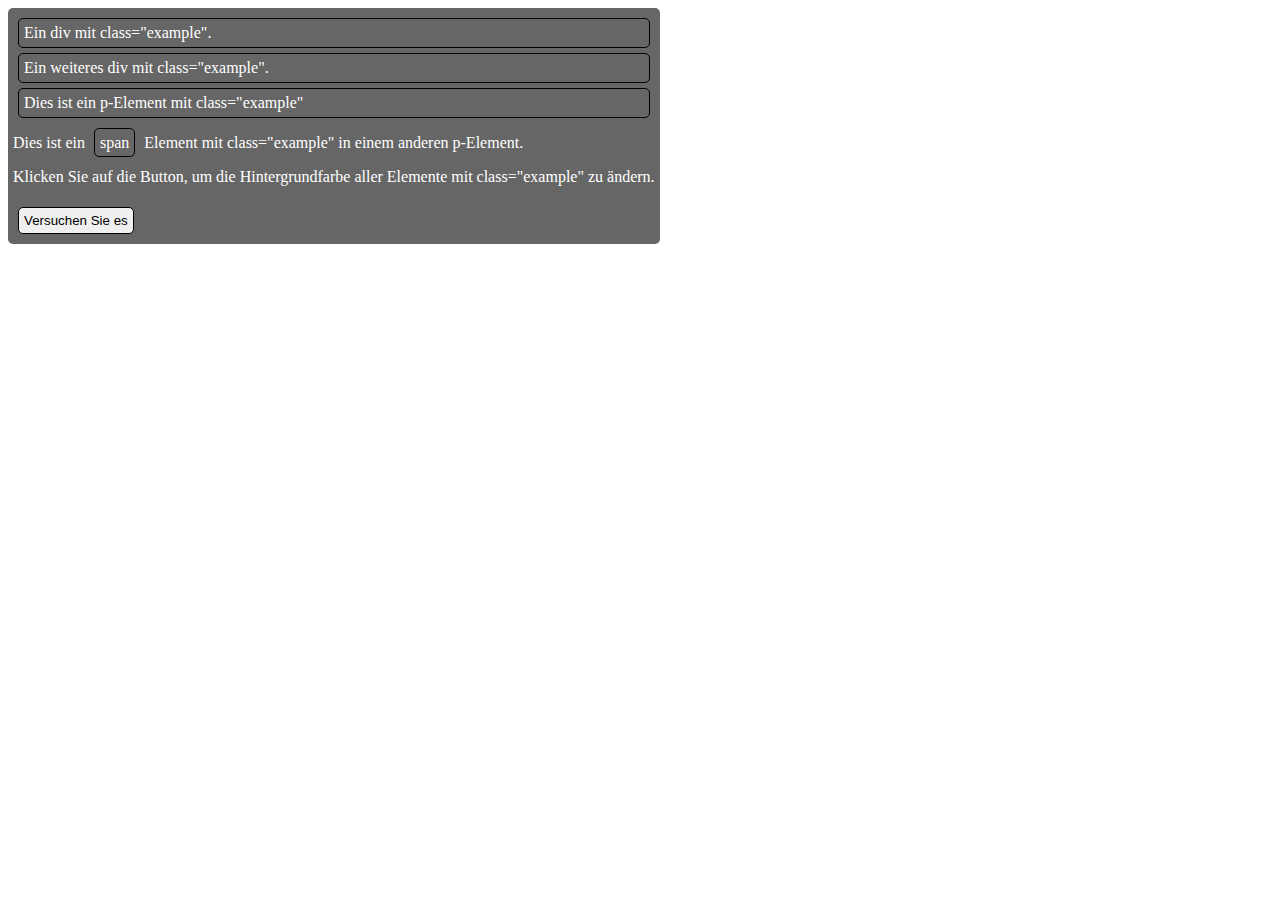
<file: Level1_2_js-vertief._DOM_getElementsByClassName/index.html>
<!DOCTYPE html>
<html lang="en">

<head>
    <meta charset="UTF-8">
    <meta http-equiv="X-UA-Compatible" content="IE=edge">
    <meta name="viewport" content="width=device-width, initial-scale=1.0">
    <link rel="stylesheet" href="./assets/css/style.css">
    <title>Document</title>
</head>

<body>
    <div class="style">
        <div class="example">
            Ein div mit class="example".
        </div>

        <div class="example">
            Ein weiteres div mit class="example".
        </div>

        <p class="example">Dies ist ein p-Element mit class="example"</p>

        <p>Dies ist ein <span class="example">span</span> Element mit class="example" in einem anderen p-Element.</p>

        <p>Klicken Sie auf die Button, um die Hintergrundfarbe aller Elemente mit class="example" zu ändern.</p>

        <button class="example" onclick="myFunction()">Versuchen Sie es</button>
    </div>


    <script src="./assets/js/main.js"></script>
</body>

</html>
</file>
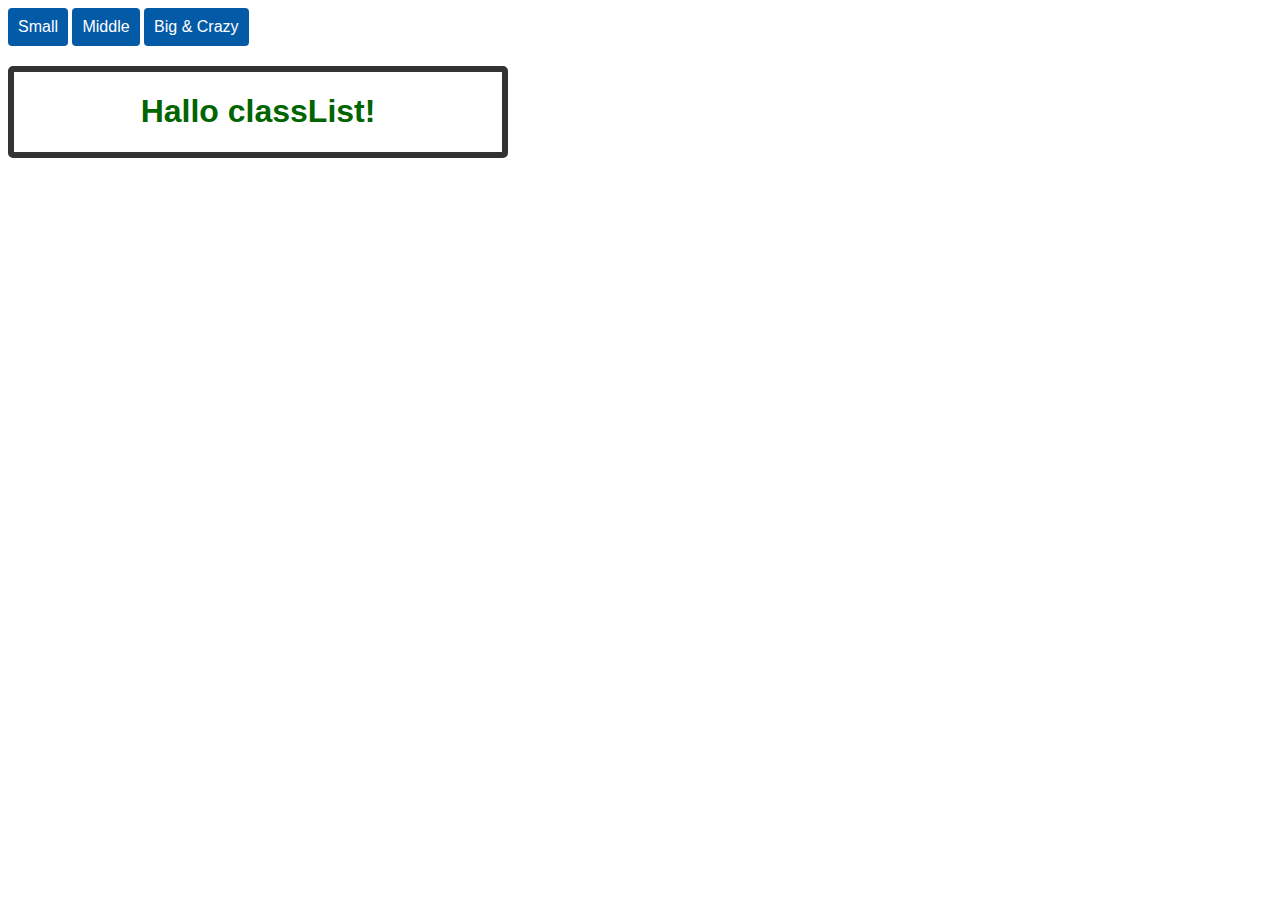
<file: Level2_10_js-vertief._DOM_add-classList/index.html>
<!DOCTYPE html>
<html lang="en">

<head>
    <meta charset="UTF-8">
    <meta http-equiv="X-UA-Compatible" content="IE=edge">
    <meta name="viewport" content="width=device-width, initial-scale=1.0">
    <link rel="stylesheet" href="./assets/css/style.css">
    <title>Document</title>
</head>

<body>
    <button onclick="small()">Small</button>
    <button onclick="middle()">Middle</button>
    <button onclick="bigAndCrazy()">Big & Crazy</button>

    <div class="wrapper">
        <div id="element" class="middle">
            <h1>Hallo classList!</h1>
        </div>
    </div>


    <script src="./assets/js/main.js"></script>
</body>

</html>
</file>
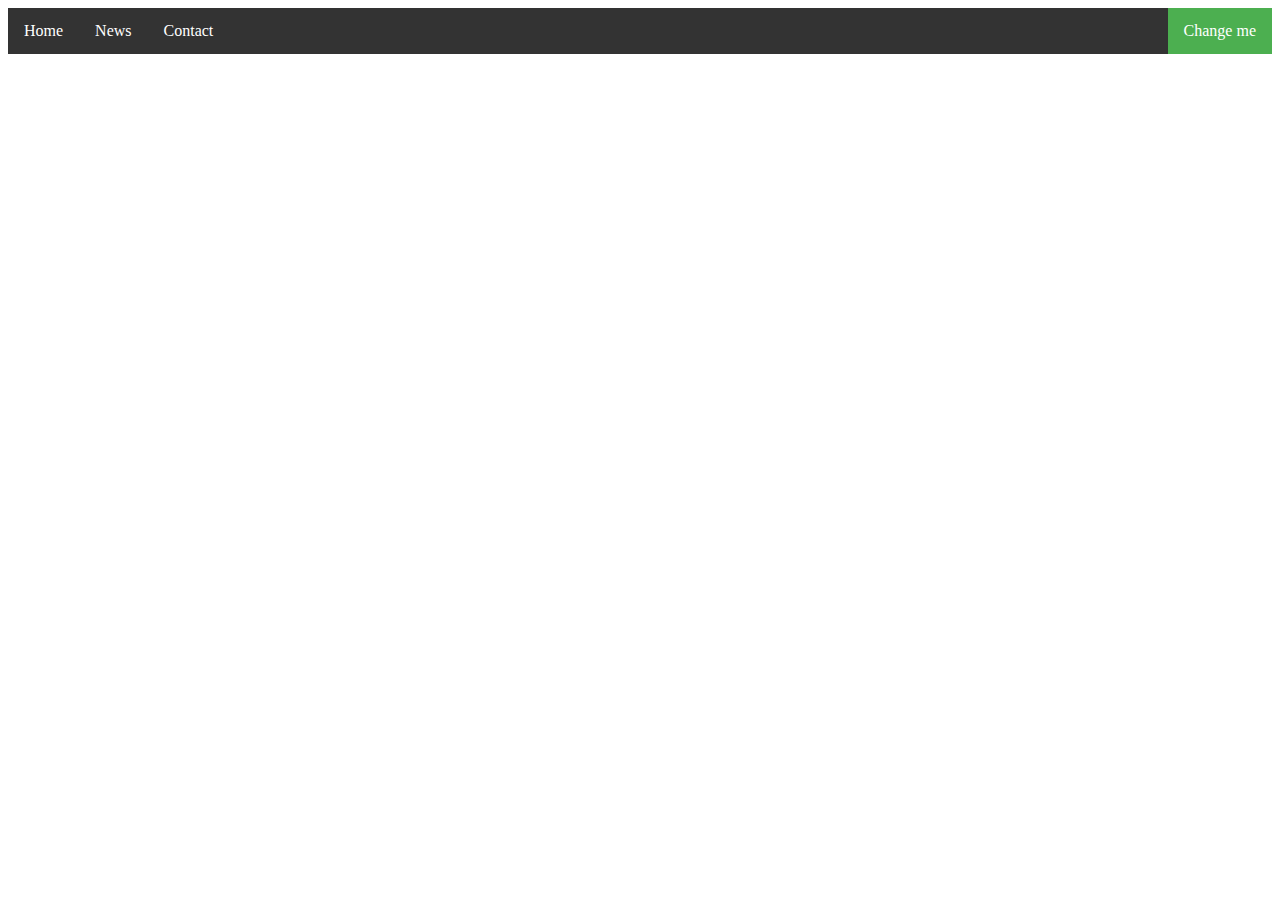
<file: Level2_1_js-vertief._DOM_onclick_style/index.html>
<!DOCTYPE html>
<html lang="en">

<head>
    <meta charset="UTF-8">
    <meta http-equiv="X-UA-Compatible" content="IE=edge">
    <meta name="viewport" content="width=device-width, initial-scale=1.0">
    <link rel="stylesheet" href="./assets/css/style.css">
    <title>Document</title>
</head>

<body>
    <ul>
        <div class="listContainer">
            <li><a class="nav" id="navHome" href="#home">Home</a></li>
            <li><a class="nav" id="navNews" href="#news">News</a></li>
            <li><a class="nav" id="navContact" href="#contact">Contact</a></li>
        </div>
        <li class="nav"><a class="active" id="navChange" onclick="changeStyle()">Change me</a></li>
    </ul>


    <script src="./assets/js/main.js"></script>
</body>

</html>
</file>
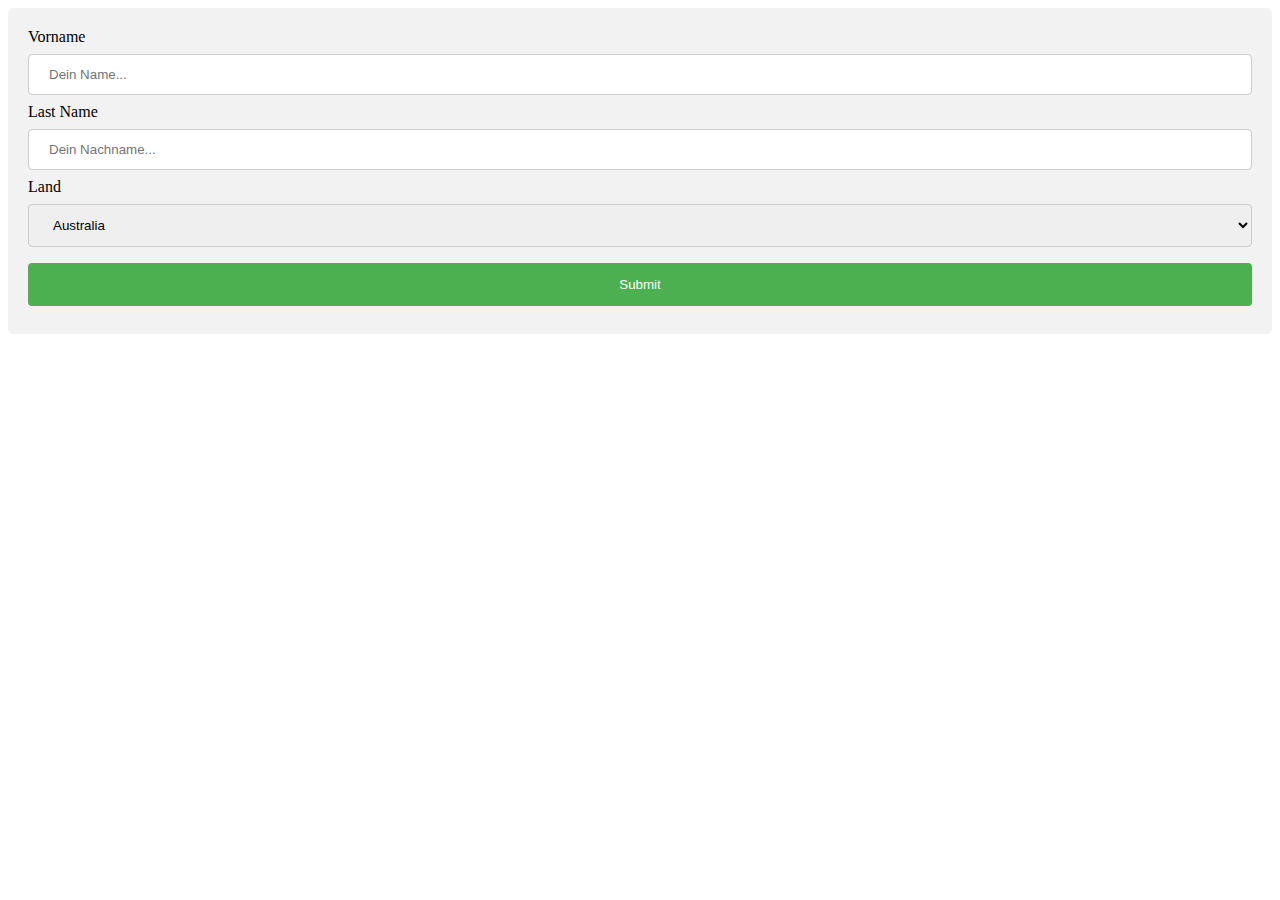
<file: Level2_2_js-vertief._DOM_form_value/index.html>
<!DOCTYPE html>
<html lang="en">

<head>
    <meta charset="UTF-8">
    <meta http-equiv="X-UA-Compatible" content="IE=edge">
    <meta name="viewport" content="width=device-width, initial-scale=1.0">
    <link rel="stylesheet" href="./assets/css/style.css">
    <title>Document</title>
</head>

<body>

    <div>
        <form id="form1" onsubmit="return false">
            <label for="vorname">Vorname</label><input type="text" id="vorname" name="vorname"
                placeholder="Dein Name..."><label for="nachname">Last Name</label><input type="text" id="nachname"
                name="nachname" placeholder="Dein Nachname..."><label for="land">Land</label><select id="land"
                name="land">
                <option value="Australia">Australia</option>
                <option value="Canada">Canada</option>
                <option value="Usa">USA</option>
            </select><input type="submit" value="Submit" onclick="values()">
        </form>
    </div>



    <script src="./assets/js/main.js"></script>
</body>

</html>
</file>
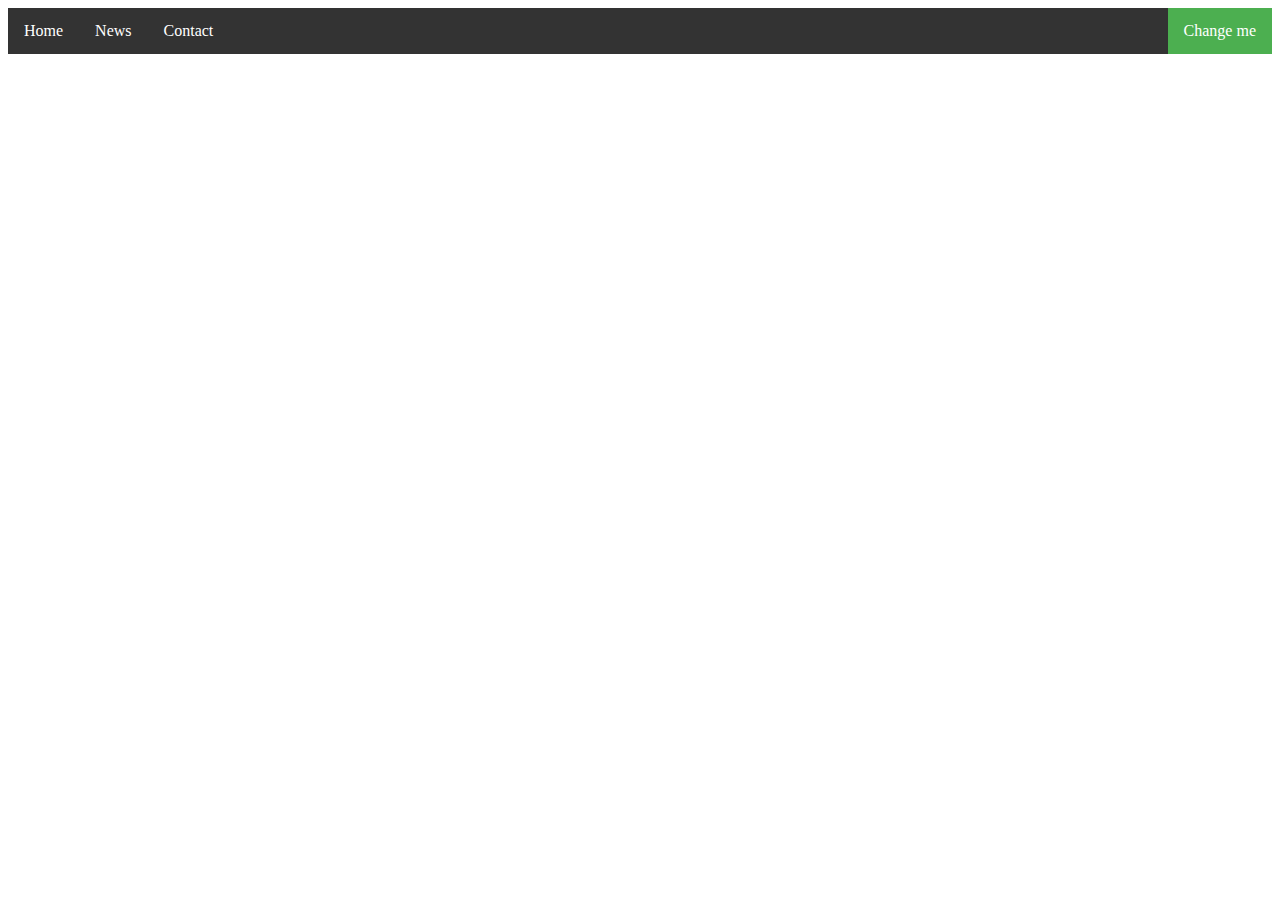
<file: Level2_3_js-vertief._DOM_getElementsByTagName/index.html>
<!DOCTYPE html>
<html lang="en">

<head>
    <meta charset="UTF-8">
    <meta http-equiv="X-UA-Compatible" content="IE=edge">
    <meta name="viewport" content="width=device-width, initial-scale=1.0">
    <link rel="stylesheet" href="./assets/css/style.css">
    <title>Document</title>
</head>

<body>
    <ul>
        <div class="listContainer">
            <li><a class="nav" id="navHome" href="#home">Home</a></li>
            <li><a class="nav" id="navNews" href="#news">News</a></li>
            <li><a class="nav" id="navContact" href="#contact">Contact</a></li>
        </div>
        <li class="nav"><a class="active" id="navChange" onclick="changeMe()">Change me</a></li>
    </ul>




    <script src="./assets/js/main.js"></script>
</body>

</html>
</file>
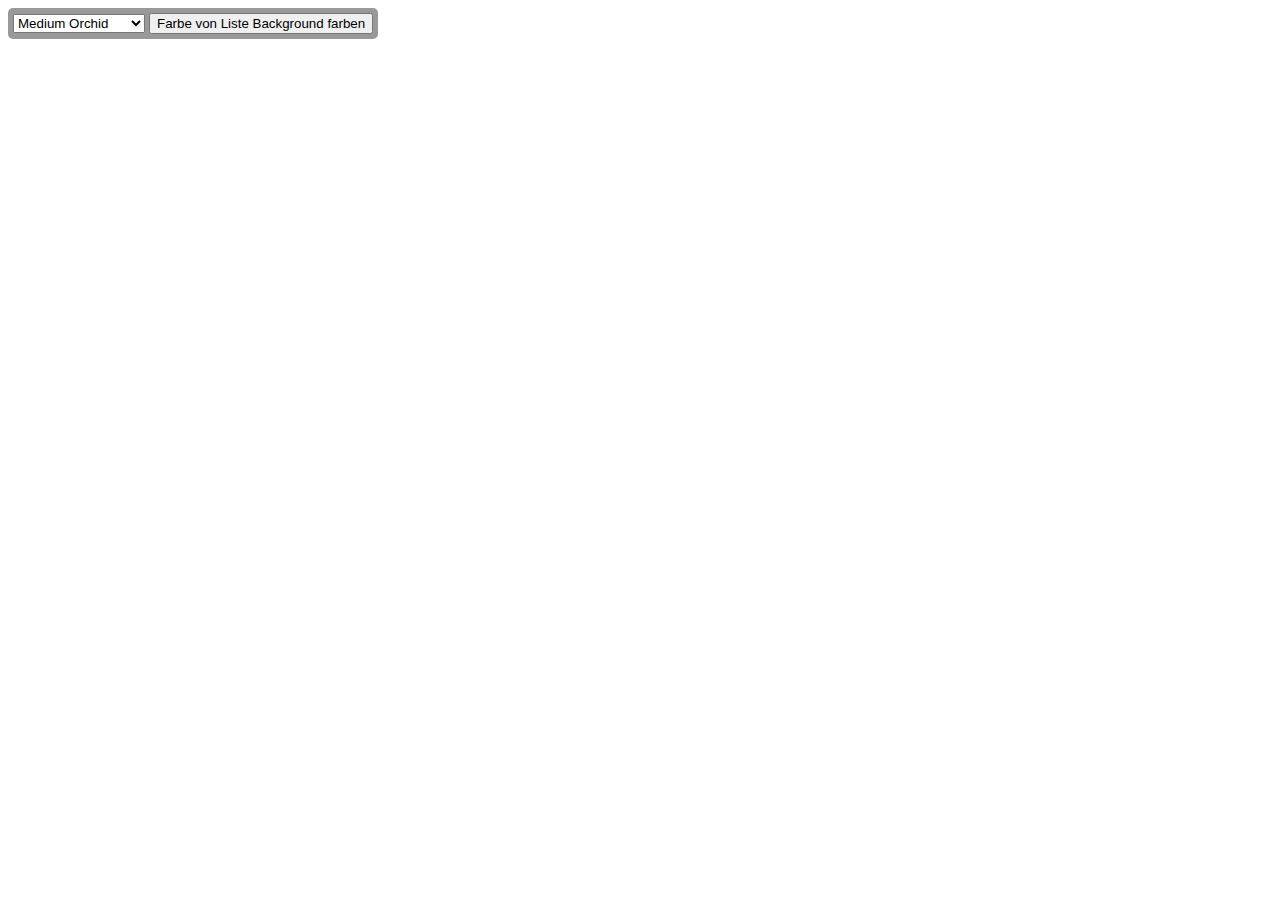
<file: Level2_4_js-vertief._DOM_bgc_select-list/index.html>
<!DOCTYPE html>
<html lang="en">

<head>
    <meta charset="UTF-8">
    <meta http-equiv="X-UA-Compatible" content="IE=edge">
    <meta name="viewport" content="width=device-width, initial-scale=1.0">
    <link rel="stylesheet" href="./assets/css/style.css">
    <title>Document</title>
</head>

<body id="body">
    <form>
        <select id="farbeAuswahlen">
            <option id="1">Medium Orchid</option>
            <option id="2">Mint Cream</option>
            <option id="3">Dodger Blue</option>
            <option id="4">Goldenrod</option>
            <option id="5">Wheat</option>
            <option id="6">Medium Turquoise</option>
            <option id="7">Moccasin</option>
            <option id="8">Fire Brick</option>
            <option id="9">Lime Green</option>
            <option id="10">Slate Gray</option>
        </select>
        <button id="button">Farbe von Liste Background farben</button>
    </form>


    <script src="./assets/js/main.js"></script>
</body>

</html>
</file>
<file: Level1_2_js-vertief._DOM_getElementsByClassName/assets/css/style.css>
.style {
    display: inline-block;
    border-radius: 5px;
    background: #666;
    color: white;
    padding: 5px;
}


.example {
    border: 1px solid black;
    margin: 5px;
    padding: 5px;
    border-radius: 5px;

}

.exampleChangeColor {
    background-color: black;
    color: white;
}
</file>
<file: Level2_10_js-vertief._DOM_add-classList/assets/css/style.css>
@font-face {
    font-family: Creepster-Regular;
    src: url("../fonts/Creepster-Regular.ttf");
}

body {
    font-family: 'Karla', sans-serif;
}

button {
    background-color: #035aa6;
    border: none;
    border-radius: 4px;
    color: white;
    padding: 10px;
    text-align: center;
    display: inline-block;
    font-size: 16px;
    cursor: pointer;
}

.wrapper {
    max-width: 500px;
}

div {
    border-radius: 5px;
    margin: 20px 0;
    text-align: center;
    transition: color 2s;
}

.small {
    border: 2px solid #333;
    color: darkgreen;
}

.middle {
    border: 6px solid #333;
    color: darkgreen;
}

.bigAndCrazy {
    border: 30px solid green;
    color: yellow;
    font-family: Creepster-Regular;
    font-size: 3rem;
    text-shadow: 3px 3px darkgreen;
}
</file>
<file: Level2_1_js-vertief._DOM_onclick_style/assets/css/style.css>
ul {
    list-style-type: none;
    margin: 0;
    padding: 0;
    overflow: hidden;
    background-color: #333;
    display: flex;
    justify-content: space-between;
}

.listContainer {
    display: flex;
}

li a {
    display: block;
    color: white;
    text-align: center;
    padding: 14px 16px;
    text-decoration: none;
}

li a:hover:not(.active) {
    background-color: #111;
}

.active {
    background-color: #4CAF50;
}
</file>
<file: Level2_2_js-vertief._DOM_form_value/assets/css/style.css>
input[type=text],
select {
    width: 100%;
    padding: 12px 20px;
    margin: 8px 0;
    display: inline-block;
    border: 1px solid #ccc;
    border-radius: 4px;
    box-sizing: border-box;
}

input[type=submit] {
    width: 100%;
    background-color: #4CAF50;
    color: white;
    padding: 14px 20px;
    margin: 8px 0;
    border: none;
    border-radius: 4px;
    cursor: pointer;
}

input[type=submit]:hover {
    background-color: #45a049;
}

div {
    border-radius: 5px;
    background-color: #f2f2f2;
    padding: 20px;
}
</file>
<file: Level2_3_js-vertief._DOM_getElementsByTagName/assets/css/style.css>
ul {
    list-style-type: none;
    margin: 0;
    padding: 0;
    overflow: hidden;
    background-color: #333;
    display: flex;
    justify-content: space-between;
}

.listContainer {
    display: flex;
}

li a {
    display: block;
    color: white;
    text-align: center;
    padding: 14px 16px;
    text-decoration: none;
}

li a:hover:not(.active) {
    background-color: #111;
}

.active {
    background-color: #4CAF50;
}
</file>
<file: Level2_4_js-vertief._DOM_bgc_select-list/assets/css/style.css>
form {
    padding: 5px;
    display: inline-block;
    background: #999;
    border-radius: 5px;
}

input {
    background: #333;
    color: white;
}
</file>
